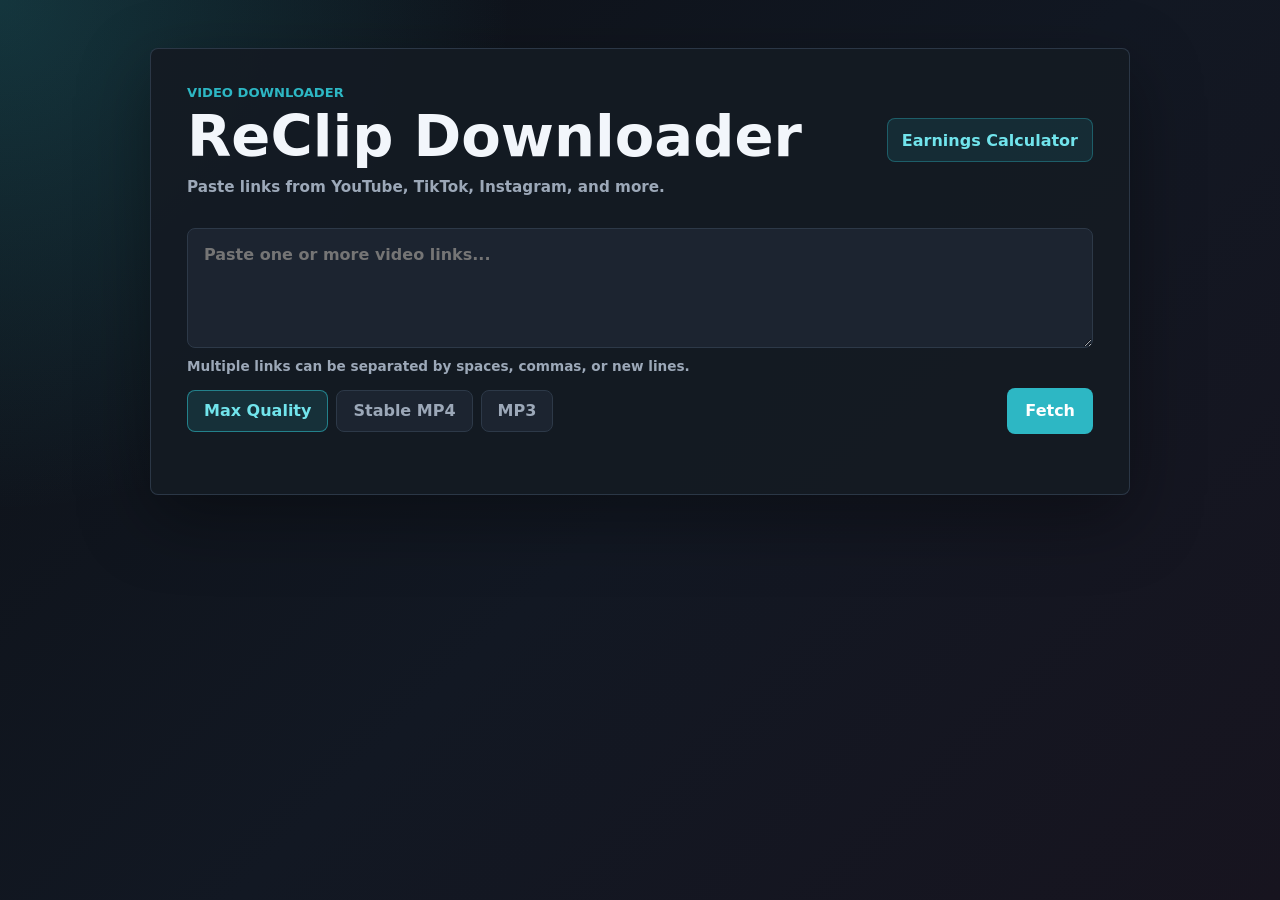
<file: templates/downloader.html>
<!doctype html>
<html lang="en">
  <head>
    <meta charset="UTF-8" />
    <meta name="viewport" content="width=device-width, initial-scale=1.0" />
    <title>Rakashii Tools</title>
    <style>
      :root {
        color-scheme: dark;
        --bg: #0d1117;
        --panel: #151b23;
        --panel-soft: #1c2430;
        --ink: #f2f6fb;
        --muted: #9ca8b8;
        --line: #2d3948;
        --accent: #2db7c4;
        --accent-dark: #1e8d98;
        --danger: #ff7b7b;
        --success: #53d18f;
        --shadow: 0 24px 70px rgba(0, 0, 0, 0.36);
      }

      * { box-sizing: border-box; }

      body {
        margin: 0;
        min-height: 100vh;
        font-family: Inter, ui-sans-serif, system-ui, -apple-system, BlinkMacSystemFont, "Segoe UI", sans-serif;
        background:
          radial-gradient(circle at top left, rgba(45, 183, 196, 0.22), transparent 32rem),
          linear-gradient(135deg, #0d1117 0%, #121823 52%, #17141f 100%);
        color: var(--ink);
      }

      button,
      textarea,
      select {
        font: inherit;
      }

      .app-shell {
        width: min(980px, calc(100% - 32px));
        margin: 0 auto;
        padding: 48px 0;
      }

      .tool {
        background: rgba(21, 27, 35, 0.95);
        border: 1px solid rgba(45, 57, 72, 0.95);
        border-radius: 8px;
        box-shadow: var(--shadow);
        padding: clamp(20px, 4vw, 36px);
      }

      .header,
      .nav-actions,
      .controls,
      .card-actions {
        display: flex;
        align-items: center;
        gap: 12px;
      }

      .header {
        justify-content: space-between;
        gap: 24px;
      }

      .eyebrow {
        margin: 0 0 8px;
        color: var(--accent);
        font-size: 0.82rem;
        font-weight: 800;
        letter-spacing: 0;
        text-transform: uppercase;
      }

      h1 {
        margin: 0;
        font-size: clamp(2rem, 5vw, 3.6rem);
        line-height: 1;
        letter-spacing: 0;
      }

      .credit {
        margin: 12px 0 0;
        color: var(--muted);
        font-size: 0.95rem;
        font-weight: 800;
      }

      .nav-button,
      .fetch-btn,
      .download-all,
      .download-btn,
      .quality-chip {
        border: 0;
        border-radius: 8px;
        cursor: pointer;
        font-weight: 850;
      }

      .nav-button {
        display: inline-flex;
        align-items: center;
        justify-content: center;
        min-height: 44px;
        padding: 0 14px;
        border: 1px solid rgba(45, 183, 196, 0.36);
        background: rgba(45, 183, 196, 0.12);
        color: #71e4ec;
        text-decoration: none;
        white-space: nowrap;
      }

      .form-panel {
        display: grid;
        gap: 14px;
        margin-top: 32px;
      }

      textarea {
        width: 100%;
        min-height: 120px;
        resize: vertical;
        border: 1px solid var(--line);
        border-radius: 8px;
        outline: 0;
        padding: 16px;
        background: var(--panel-soft);
        caret-color: var(--accent);
        color: var(--ink);
        font-weight: 750;
      }

      textarea:focus {
        border-color: rgba(45, 183, 196, 0.62);
        box-shadow: 0 0 0 3px rgba(45, 183, 196, 0.12);
      }

      .hint {
        margin: -4px 0 0;
        color: var(--muted);
        font-size: 0.85rem;
        font-weight: 750;
      }

      .controls {
        justify-content: space-between;
        flex-wrap: wrap;
      }

      .format-toggle {
        display: flex;
        gap: 8px;
      }

      .format-button {
        min-height: 42px;
        border: 1px solid var(--line);
        border-radius: 8px;
        padding: 0 16px;
        background: var(--panel-soft);
        color: var(--muted);
        cursor: pointer;
        font-weight: 850;
      }

      .format-button.active {
        border-color: rgba(45, 183, 196, 0.6);
        background: rgba(45, 183, 196, 0.14);
        color: #71e4ec;
      }

      .fetch-btn,
      .download-all {
        min-height: 46px;
        padding: 0 18px;
        background: var(--accent);
        color: #fff;
      }

      .fetch-btn:hover,
      .download-all:hover {
        background: var(--accent-dark);
      }

      .fetch-btn:disabled,
      .download-btn:disabled,
      .download-all:disabled {
        cursor: not-allowed;
        opacity: 0.48;
      }

      .cards {
        display: grid;
        gap: 12px;
        margin-top: 24px;
      }

      .card {
        display: grid;
        grid-template-columns: 150px minmax(0, 1fr);
        gap: 16px;
        border: 1px solid var(--line);
        border-radius: 8px;
        padding: 14px;
        background: rgba(28, 36, 48, 0.72);
      }

      .thumb {
        width: 100%;
        aspect-ratio: 16 / 10;
        border-radius: 8px;
        background: rgba(13, 17, 23, 0.45);
        overflow: hidden;
      }

      .thumb img {
        width: 100%;
        height: 100%;
        object-fit: cover;
        display: block;
      }

      .thumb-placeholder {
        display: grid;
        place-items: center;
        width: 100%;
        height: 100%;
        color: var(--muted);
        font-weight: 900;
      }

      .card-body {
        min-width: 0;
      }

      .card-title {
        overflow: hidden;
        margin-bottom: 6px;
        color: var(--ink);
        font-size: 1rem;
        font-weight: 900;
        text-overflow: ellipsis;
        white-space: nowrap;
      }

      .card-meta,
      .status {
        color: var(--muted);
        font-size: 0.84rem;
        font-weight: 750;
      }

      .card-actions {
        flex-wrap: wrap;
        margin-top: 14px;
      }

      .download-btn {
        min-height: 36px;
        padding: 0 12px;
        background: var(--panel);
        color: var(--ink);
        border: 1px solid var(--line);
      }

      .download-btn.done {
        border-color: rgba(83, 209, 143, 0.42);
        color: var(--success);
      }

      .quality-chip {
        min-height: 32px;
        padding: 0 10px;
        border: 1px solid var(--line);
        background: transparent;
        color: var(--muted);
      }

      .quality-chip.active {
        border-color: rgba(45, 183, 196, 0.56);
        color: #71e4ec;
      }

      .error-card {
        border-color: rgba(255, 123, 123, 0.35);
        background: rgba(255, 123, 123, 0.08);
      }

      .error-text {
        color: var(--danger);
        font-weight: 800;
      }

      .download-all {
        width: 100%;
      }

      @media (max-width: 720px) {
        .app-shell {
          width: min(100% - 20px, 980px);
          padding: 20px 0;
        }

        .header,
        .controls {
          align-items: stretch;
          flex-direction: column;
        }

        .nav-actions,
        .format-toggle {
          width: 100%;
        }

        .nav-button,
        .format-button,
        .fetch-btn {
          flex: 1;
          width: 100%;
        }

        .card {
          grid-template-columns: 1fr;
        }
      }
    </style>
  </head>
  <body>
    <main class="app-shell">
      <section class="tool" aria-labelledby="page-title">
        <div class="header">
          <div>
            <p class="eyebrow">Video downloader</p>
            <h1 id="page-title">ReClip Downloader</h1>
            <p class="credit">Paste links from YouTube, TikTok, Instagram, and more.</p>
          </div>
          <div class="nav-actions">
            <a class="nav-button" href="/">Earnings Calculator</a>
          </div>
        </div>

        <section class="form-panel" aria-label="Downloader form">
          <textarea id="urls" placeholder="Paste one or more video links..." rows="4"></textarea>
          <p class="hint">Multiple links can be separated by spaces, commas, or new lines.</p>

          <div class="controls">
            <div class="format-toggle" aria-label="Download format">
              <button class="format-button active" data-format="max" type="button">Max Quality</button>
              <button class="format-button" data-format="video" type="button">Stable MP4</button>
              <button class="format-button" data-format="audio" type="button">MP3</button>
            </div>
            <button class="fetch-btn" id="goBtn" type="button">Fetch</button>
          </div>
        </section>

        <div id="cards" class="cards"></div>
      </section>
    </main>

    <script>
      let currentFormat = "max";
      let cardData = [];

      const urlsInput = document.querySelector("#urls");
      const goButton = document.querySelector("#goBtn");
      const cards = document.querySelector("#cards");

      document.querySelectorAll(".format-button").forEach((button) => {
        button.addEventListener("click", () => {
          document.querySelectorAll(".format-button").forEach((item) => item.classList.remove("active"));
          button.classList.add("active");
          currentFormat = button.dataset.format;
          cardData.forEach((_, index) => renderCard(index));
        });
      });

      goButton.addEventListener("click", go);
      urlsInput.addEventListener("keydown", (event) => {
        if (event.key === "Enter" && !event.shiftKey) {
          event.preventDefault();
          go();
        }
      });

      function parseUrls(text) {
        return [...new Set(text.match(/https?:\/\/[^\s,]+/g) || [])];
      }

      function esc(value) {
        const div = document.createElement("div");
        div.textContent = value || "";
        return div.innerHTML;
      }

      function fmtDur(seconds) {
        if (!seconds) return "";
        const minutes = Math.floor(seconds / 60);
        const rest = Math.floor(seconds % 60);
        return `${minutes}:${rest.toString().padStart(2, "0")}`;
      }

      function friendlyError(error) {
        if (!error) return "Something went wrong";
        if (error.includes("Unsupported URL")) return "This URL is not supported";
        if (error.includes("Video unavailable")) return "Video is unavailable or private";
        if (error.includes("Private video")) return "This video is private";
        if (error.includes("HTTP Error 403")) return "Access denied by the platform";
        if (error.includes("HTTP Error 404")) return "Video not found";
        if (error.includes("timed out") || error.includes("Timed out")) return "Request timed out. Try again.";
        return error.length > 96 ? `${error.slice(0, 96)}...` : error;
      }

      async function go() {
        const urls = parseUrls(urlsInput.value);
        if (!urls.length) return;

        goButton.disabled = true;
        goButton.textContent = "Loading...";
        cards.innerHTML = "";
        cardData = [];

        for (let index = 0; index < urls.length; index += 1) {
          if (urls[index].includes("list=")) {
            try {
              const response = await fetch("/api/playlist", {
                method: "POST",
                headers: { "Content-Type": "application/json" },
                body: JSON.stringify({ url: urls[index] }),
              });
              const data = await response.json();
              if (data.urls) urls.splice(index, 1, ...data.urls);
            } catch {}
          }
        }

        for (const url of urls) {
          const index = cardData.length;
          cardData.push({ url, status: "loading" });
          renderCard(index);

          try {
            const response = await fetch("/api/info", {
              method: "POST",
              headers: { "Content-Type": "application/json" },
              body: JSON.stringify({ url }),
            });
            const data = await response.json();

            if (data.error) {
              cardData[index] = { ...cardData[index], status: "info-error", error: data.error };
            } else {
              cardData[index] = {
                ...cardData[index],
                status: "ready",
                title: data.title || "",
                thumbnail: data.thumbnail || "",
                duration: data.duration,
                uploader: data.uploader || "",
                formats: data.formats || [],
                selectedFormatId: data.formats?.[0]?.id || null,
              };
            }
          } catch (error) {
            cardData[index] = { ...cardData[index], status: "info-error", error: error.message };
          }

          renderCard(index);
        }

        if (cardData.filter((card) => card.status === "ready").length > 1) {
          renderDownloadAll();
        }

        goButton.disabled = false;
        goButton.textContent = "Fetch";
      }

      function renderCard(index) {
        const card = cardData[index];
        let element = document.querySelector(`#card-${index}`);
        if (!element) {
          element = document.createElement("div");
          element.id = `card-${index}`;
          element.className = "card";
          cards.append(element);
        }

        if (card.status === "loading") {
          element.className = "card";
          element.innerHTML = `
            <div class="thumb"><div class="thumb-placeholder">Loading</div></div>
            <div class="card-body">
              <div class="card-title">Fetching video info...</div>
              <div class="card-meta">${esc(card.url)}</div>
            </div>
          `;
          return;
        }

        if (card.status === "info-error") {
          element.className = "card error-card";
          element.innerHTML = `
            <div class="thumb"><div class="thumb-placeholder">Error</div></div>
            <div class="card-body">
              <div class="card-title error-text">Could not fetch video</div>
              <div class="card-meta">${esc(card.url)}</div>
              <div class="status error-text">${esc(friendlyError(card.error))}</div>
            </div>
          `;
          return;
        }

        const isAudio = currentFormat === "audio";
        const thumb = isAudio
          ? `<div class="thumb-placeholder">MP3</div>`
          : card.thumbnail
            ? `<img src="${esc(card.thumbnail)}" alt="">`
            : `<div class="thumb-placeholder">MAX</div>`;

        const chips = !isAudio && card.formats?.length > 1
          ? card.formats.map((format) =>
              `<button class="quality-chip${format.id === card.selectedFormatId ? " active" : ""}" type="button" onclick="pickFormat(${index}, '${format.id}')">${format.label}</button>`
            ).join("")
          : "";

        let actions = "";
        if (card.status === "ready") {
          actions = `<button class="download-btn" type="button" onclick="downloadCard(${index})">Download</button>${chips}`;
        } else if (card.status === "downloading") {
          actions = `<span class="status">Downloading...</span>`;
        } else if (card.status === "done") {
          actions = `<button class="download-btn done" type="button" onclick="saveCard(${index})">Save</button><span class="status">${esc(card.filename || "")}</span>`;
        } else if (card.status === "error") {
          actions = `<button class="download-btn" type="button" onclick="downloadCard(${index})">Retry</button><span class="status error-text">${esc(friendlyError(card.error))}</span>`;
        }

        element.className = "card";
        element.innerHTML = `
          <div class="thumb">${thumb}</div>
          <div class="card-body">
            <div class="card-title">${esc(card.title || "Untitled")}</div>
            <div class="card-meta">${esc(card.uploader)}${card.duration ? " - " + fmtDur(card.duration) : ""}</div>
            <div class="card-actions">${actions}</div>
          </div>
        `;
      }

      function renderDownloadAll() {
        const existing = document.querySelector("#downloadAll");
        if (existing) existing.remove();

        const button = document.createElement("button");
        button.id = "downloadAll";
        button.className = "download-all";
        button.type = "button";
        button.textContent = "Download All";
        button.addEventListener("click", downloadAll);
        cards.append(button);
      }

      function pickFormat(index, formatId) {
        cardData[index].selectedFormatId = formatId;
        renderCard(index);
      }

      async function downloadCard(index) {
        const card = cardData[index];
        card.status = "downloading";
        card.error = null;
        renderCard(index);

        try {
          const response = await fetch("/api/download", {
            method: "POST",
            headers: { "Content-Type": "application/json" },
            body: JSON.stringify({
              url: card.url,
              format: currentFormat,
              format_id: card.selectedFormatId,
              title: card.title || "",
            }),
          });
          const data = await response.json();
          if (data.error) {
            card.status = "error";
            card.error = data.error;
            renderCard(index);
            return;
          }
          card.jobId = data.job_id;
          pollCard(index);
        } catch (error) {
          card.status = "error";
          card.error = error.message;
          renderCard(index);
        }
      }

      function pollCard(index) {
        const card = cardData[index];
        const interval = setInterval(async () => {
          try {
            const response = await fetch(`/api/status/${card.jobId}`);
            const data = await response.json();
            if (data.status === "done") {
              clearInterval(interval);
              card.status = "done";
              card.filename = data.filename;
              renderCard(index);
              saveCard(index);
            } else if (data.status === "error") {
              clearInterval(interval);
              card.status = "error";
              card.error = data.error;
              renderCard(index);
            }
          } catch {
            clearInterval(interval);
            card.status = "error";
            card.error = "Lost connection to server";
            renderCard(index);
          }
        }, 1000);
      }

      function saveCard(index) {
        const card = cardData[index];
        if (!card.jobId) return;
        const link = document.createElement("a");
        link.href = `/api/file/${card.jobId}`;
        link.download = card.filename || "";
        link.click();
      }

      async function downloadAll() {
        const button = document.querySelector("#downloadAll");
        if (button) {
          button.disabled = true;
          button.textContent = "Downloading...";
        }

        for (let index = 0; index < cardData.length; index += 1) {
          if (cardData[index].status === "ready") {
            await downloadCard(index);
          }
        }

        if (button) {
          button.disabled = false;
          button.textContent = "Download All";
        }
      }
    </script>
  </body>
</html>
</file>
